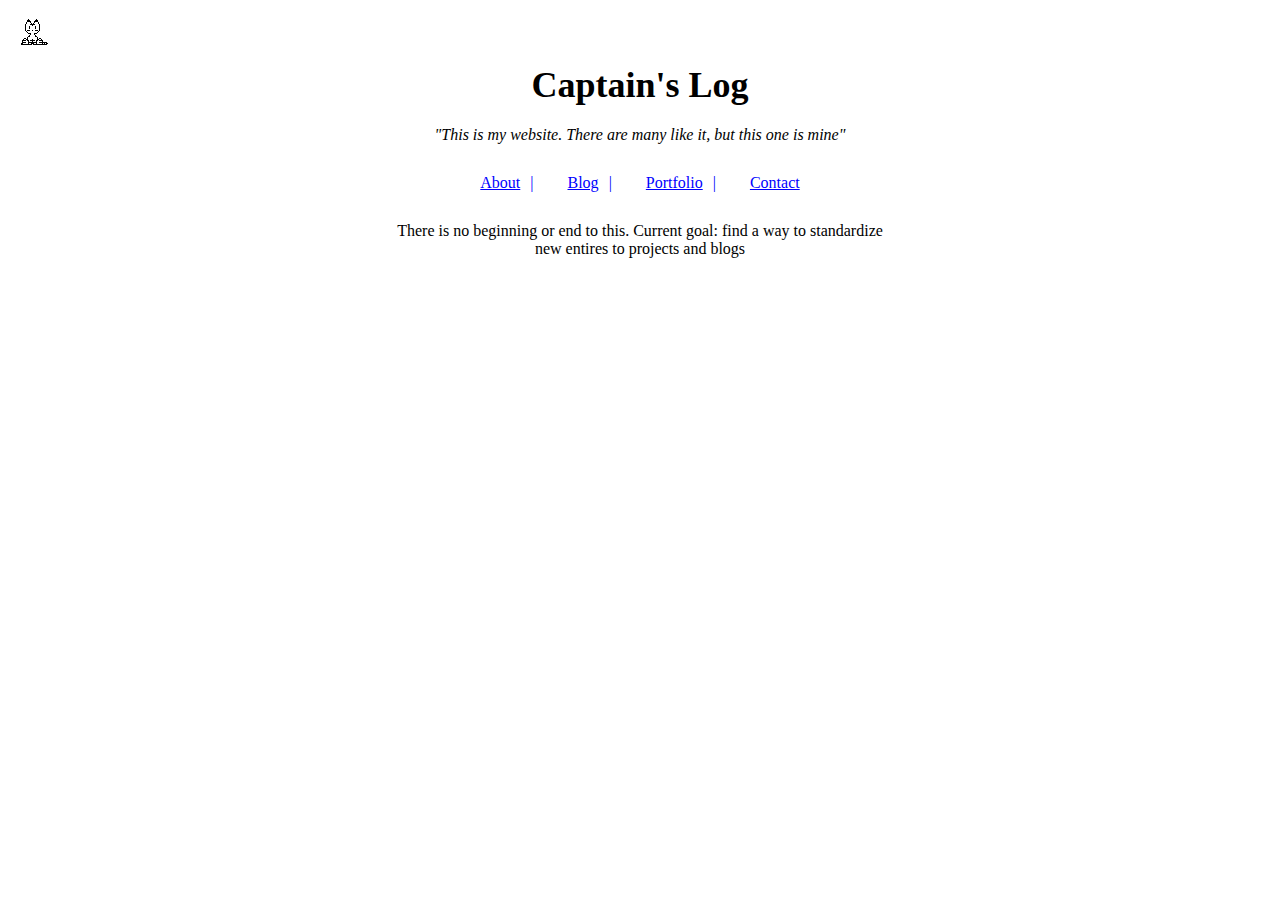
<file: index.html>
<!DOCTYPE html>
<html lang="en">
  <head>
    <meta charset="UTF-8" />
    <meta name="viewport" content="width=device-width, initial-scale=1.0" />
    <title>Captain's Log</title>
    <link rel="stylesheet" href="styles.css" />
  </head>
  <body>
    <div class="container">
      <h1>Captain's Log</h1>
      <p class="quote">"This is my website. There are many like it, but this one is mine"</p>
      <div class="links">
        <a href="about.html">About</a>
        <a href="blog.html">Blog</a>
        <a href="portfolio.html">Portfolio</a>
        <a href="contact.html">Contact</a>
      </div>
      <p>There is no beginning or end to this. Current goal: find a way to standardize new entires to projects and blogs</p>
      
    </div>
    <script src="./oneko.js"></script>
  </body>
</html>
</file>
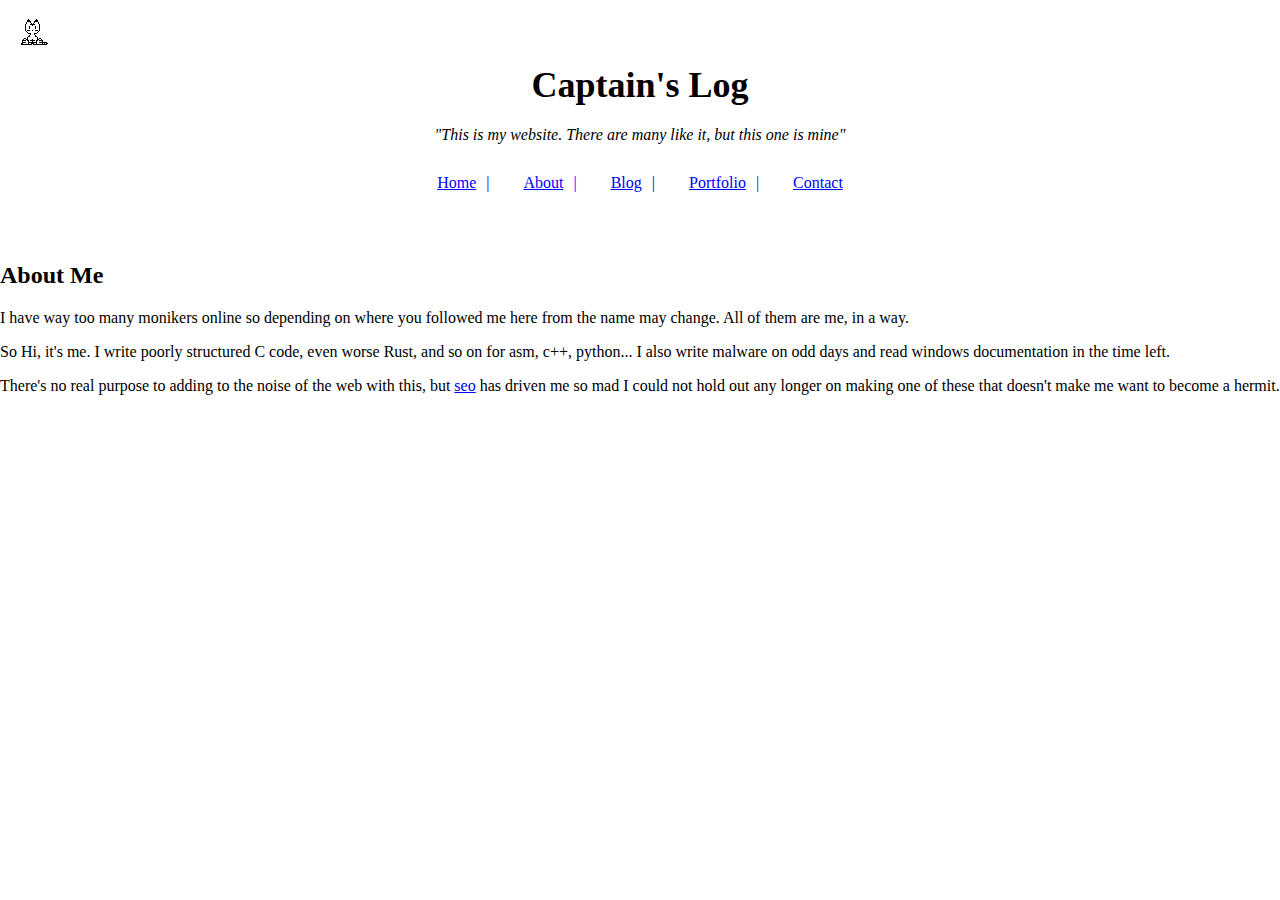
<file: about.html>
<!DOCTYPE html>
<html lang="en">
<head>
    <meta charset="UTF-8">
    <meta name="viewport" content="width=device-width, initial-scale=1.0">
    <title>About</title>
    <link rel="stylesheet" href="styles.css">
</head>
<body>

<div class="container">
    <h1>Captain's Log</h1>
    <p class="quote">"This is my website. There are many like it, but this one is mine"</p>
    <div class="links">
        <a href="index.html">Home</a>
        <a href="about.html">About</a>
        <a href="blog.html">Blog</a>
        <a href="portfolio.html">Portfolio</a>
        <a href="contact.html">Contact</a>
    </div>
</div>

<div class="about-content">
    <h2>About Me</h2>
    <p>I have way too many monikers online so depending on where you followed me here from the name may change. All of them are me, in a way.</p>
    <p>So Hi, it's me. I write poorly structured C code, even worse Rust, and so on for asm, c++, python... I also write malware on odd days and read windows documentation in the time left.</p>
    <p>There's no real purpose to adding to the noise of the web with this, but <a href="https://en.wikipedia.org/wiki/Search_engine_optimization">seo</a> has driven me so mad I could not hold out any longer on making one of these that doesn't make me want to become a hermit.</p>
</div>
<script src="./oneko.js"></script>
</body>
</html>
</file>
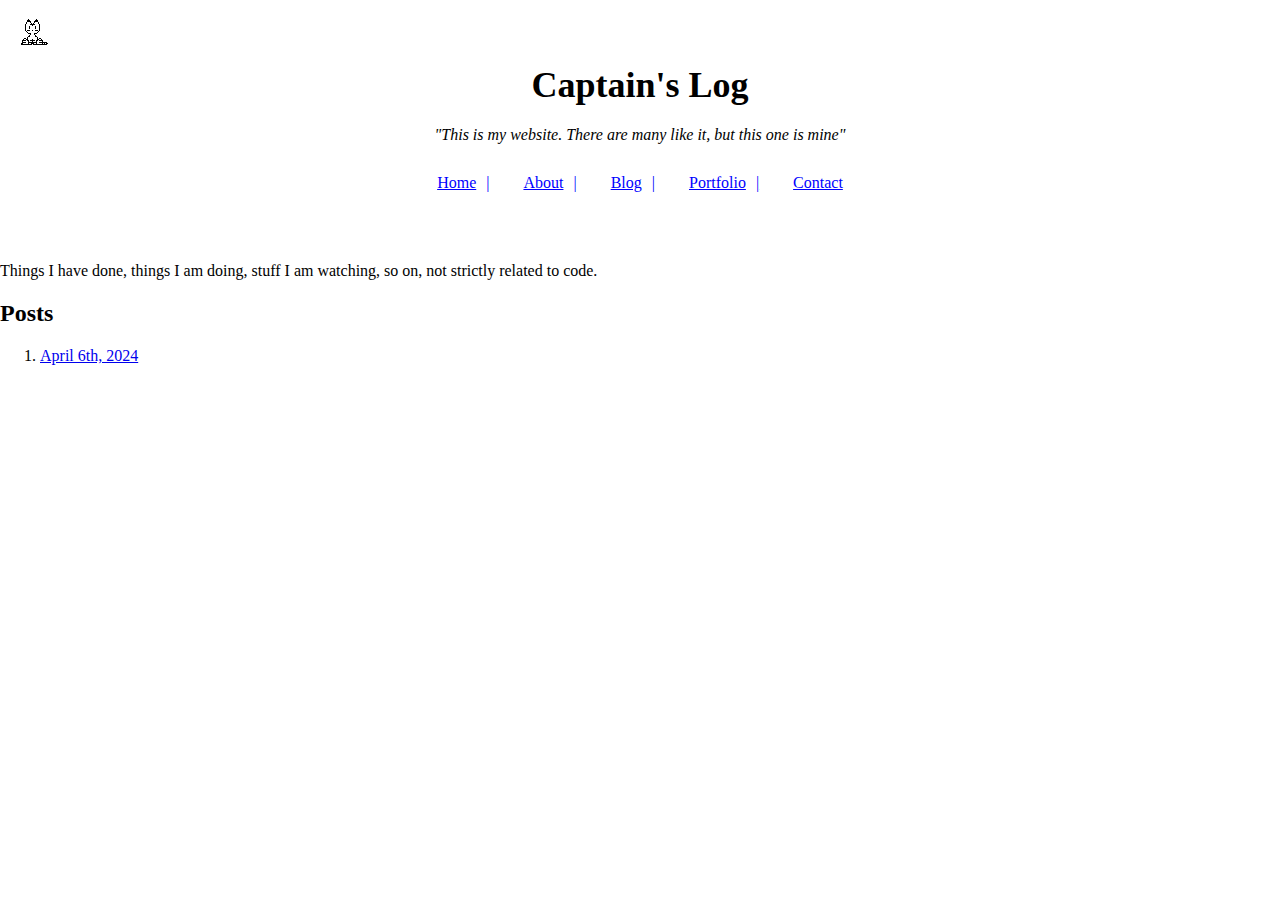
<file: blog.html>
<!DOCTYPE html>
<html lang="en">
<head>
    <meta charset="UTF-8">
    <meta name="viewport" content="width=device-width, initial-scale=1.0">
    <title>Blog</title>
    <link rel="stylesheet" href="styles.css">
</head>
<body>

<div class="container">
    <h1>Captain's Log</h1>
    <p class="quote">"This is my website. There are many like it, but this one is mine"</p>
    <div class="links">
        <a href="index.html">Home</a>
        <a href="about.html">About</a>
        <a href="blog.html">Blog</a>
        <a href="portfolio.html">Portfolio</a>
        <a href="contact.html">Contact</a>
    </div>
</div>

<div class="portfolio-content">
    <p>Things I have done, things I am doing, stuff I am watching, so on, not strictly related to code.</p>
    <h2>Posts</h2>
    <ol>
        <!-- Always add blog posts to top of list-->
        <li><a href="blogs/blogpost_040624.html"> April 6th, 2024</a></li>
    </ol>
</div>
<script src="./oneko.js"></script>
</body>
</html>
</file>
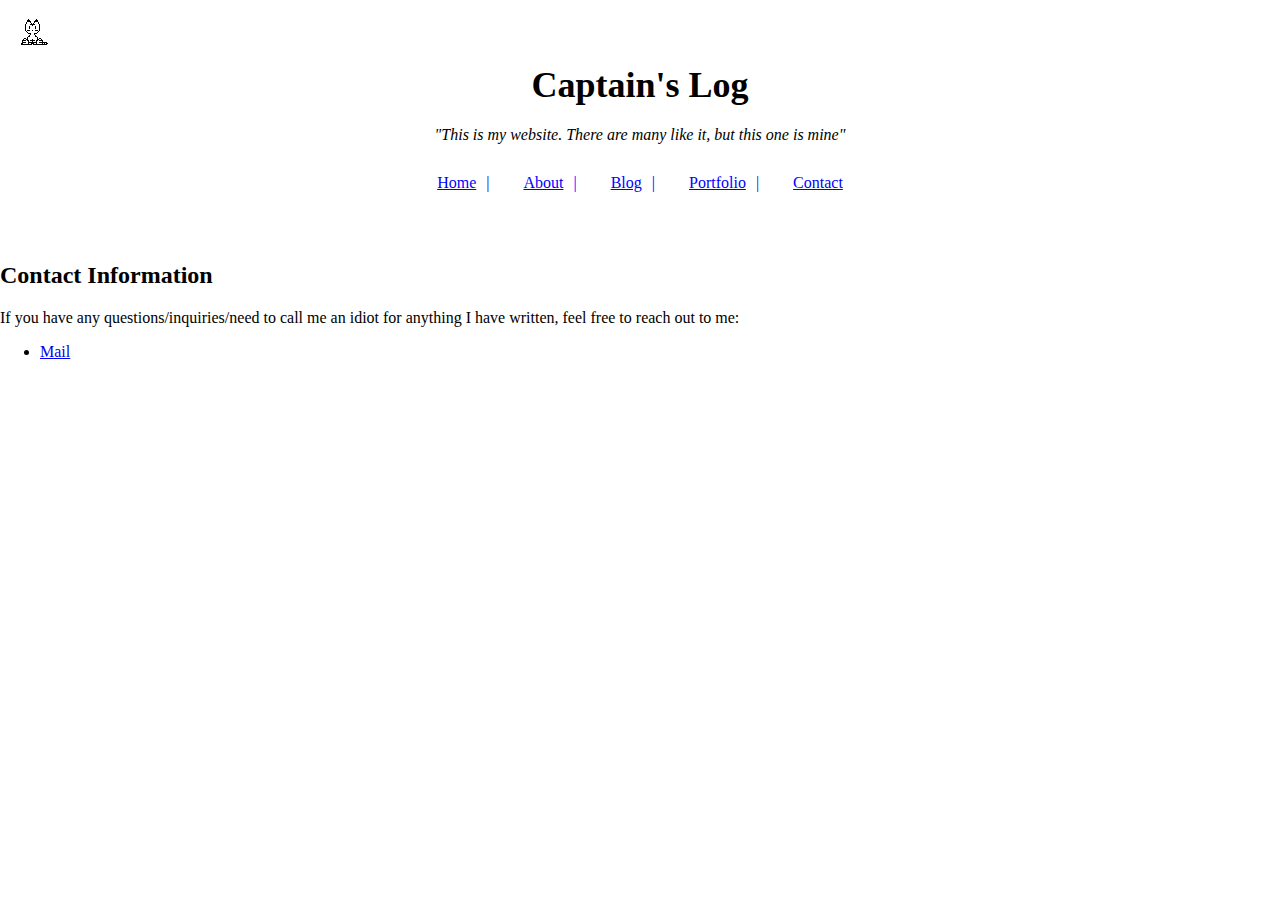
<file: contact.html>
<!DOCTYPE html>
<html lang="en">
<head>
    <meta charset="UTF-8">
    <meta name="viewport" content="width=device-width, initial-scale=1.0">
    <title>Contact</title>
    <link rel="stylesheet" href="styles.css">
</head>
<body>

<div class="container">
    <h1>Captain's Log</h1>
    <p class="quote">"This is my website. There are many like it, but this one is mine"</p>
    <div class="links">
        <a href="index.html">Home</a>
        <a href="about.html">About</a>
        <a href="blog.html">Blog</a>
        <a href="portfolio.html">Portfolio</a>
        <a href="contact.html">Contact</a>
    </div>
</div>

<div class="contact-content">
    <h2>Contact Information</h2>
    <p>If you have any questions/inquiries/need to call me an idiot for anything I have written, feel free to reach out to me:</p>
    <ul>
        <li><a href="mailto:typhoeusxoxo@gmail.com">Mail</a></li>
    </ul>
</div>
<script src="./oneko.js"></script>
</body>
</html>
</file>
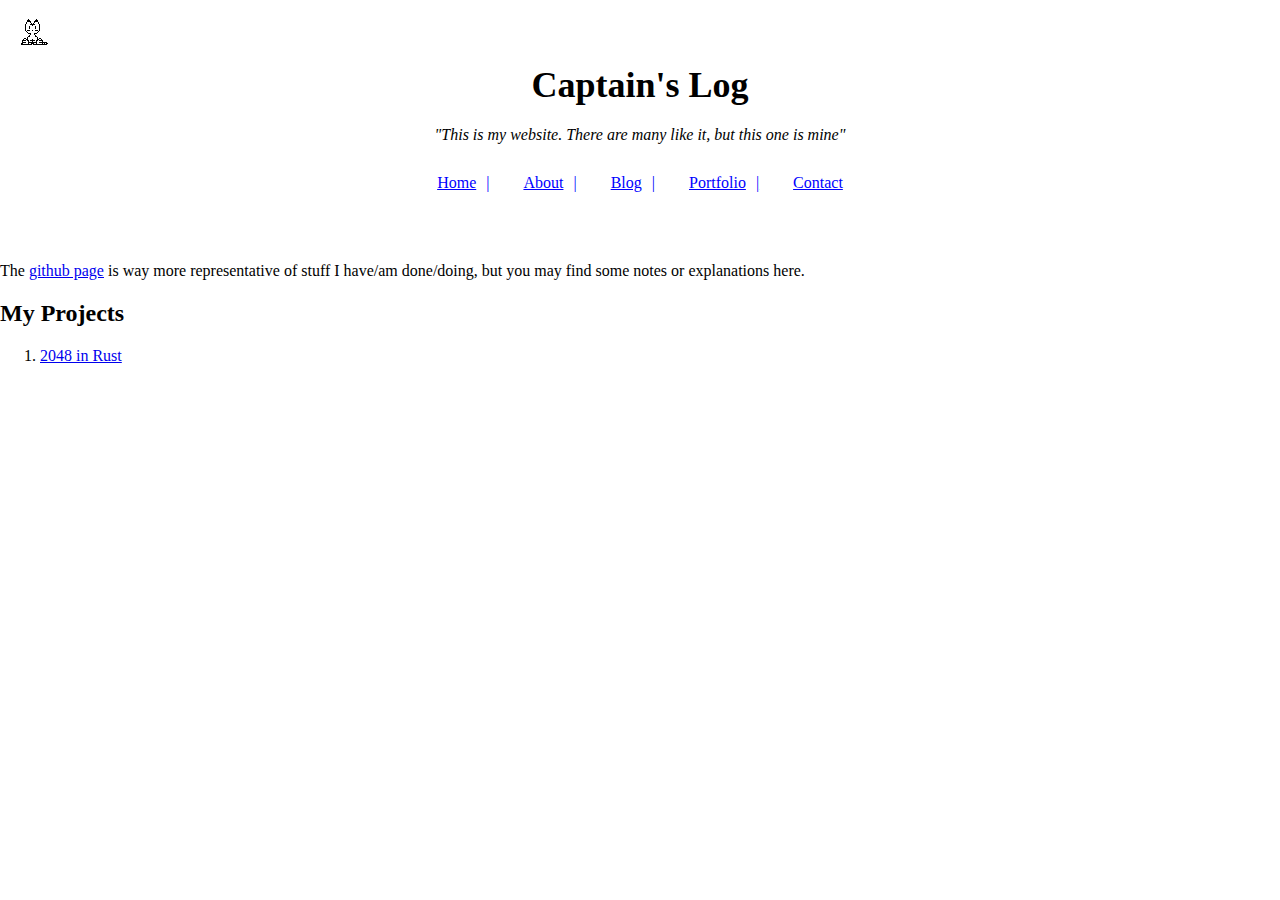
<file: portfolio.html>
<!DOCTYPE html>
<html lang="en">
<head>
    <meta charset="UTF-8">
    <meta name="viewport" content="width=device-width, initial-scale=1.0">
    <title>Portfolio</title>
    <link rel="stylesheet" href="styles.css">
</head>
<body>

<div class="container">
    <h1>Captain's Log</h1>
    <p class="quote">"This is my website. There are many like it, but this one is mine"</p>
    <div class="links">
        <a href="index.html">Home</a>
        <a href="about.html">About</a>
        <a href="blog.html">Blog</a>
        <a href="portfolio.html">Portfolio</a>
        <a href="contact.html">Contact</a>
    </div>
</div>

<div class="portfolio-content">
    <p>The <a href="https://github.com/AnarchistHoneybun">github page</a> is way more representative of stuff I have/am done/doing, but you may find some notes or explanations here.</p>
    <h2>My Projects</h2>
    <ol>
        <li><a href="projects/2048_rust.html">2048 in Rust</a></li>
        <!-- Add more projects as needed -->
    </ol>
</div>
<script src="./oneko.js"></script>
</body>
</html>
</file>
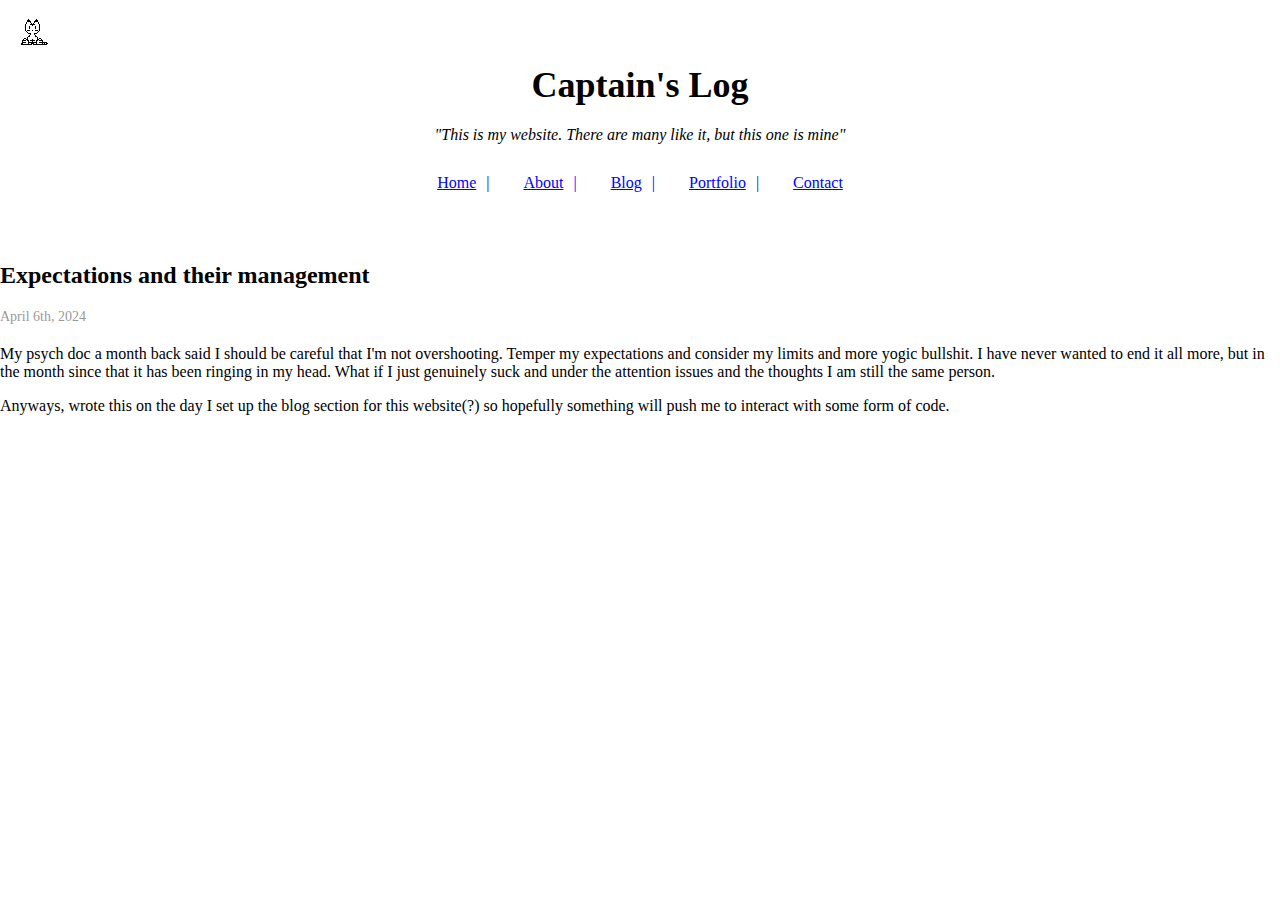
<file: blogs/blogpost_040624.html>
<!DOCTYPE html>
<html lang="en">
<head>
    <meta charset="UTF-8">
    <meta name="viewport" content="width=device-width, initial-scale=1.0">
    <title>Portfolio</title>
    <link rel="stylesheet" href="../styles.css">
</head>
<body>

<div class="container">
    <h1>Captain's Log</h1>
    <p class="quote">"This is my website. There are many like it, but this one is mine"</p>
    <div class="links">
        <a href="../index.html">Home</a>
        <a href="../about.html">About</a>
        <a href="../blog.html">Blog</a>
        <a href="../portfolio.html">Portfolio</a>
        <a href="../contact.html">Contact</a>
    </div>
</div>

<div class="blog-content">
    <h2>Expectations and their management</h2>
    <p class="blog-date">April 6th, 2024</p>
    <p>My psych doc a month back said I should be careful that I'm not overshooting. Temper my expectations and consider my limits and more yogic bullshit. I have never wanted to end it all more, but in the month since that it has been ringing in my head. What if I just genuinely suck and under the attention issues and the thoughts I am still the same person.
    </p>
    <p>Anyways, wrote this on the day I set up the blog section for this website(?) so hopefully something will push me to interact with some form of code.</p>
</div>
<script src="../oneko_subdir.js"></script>
</body>
</html>
</file>
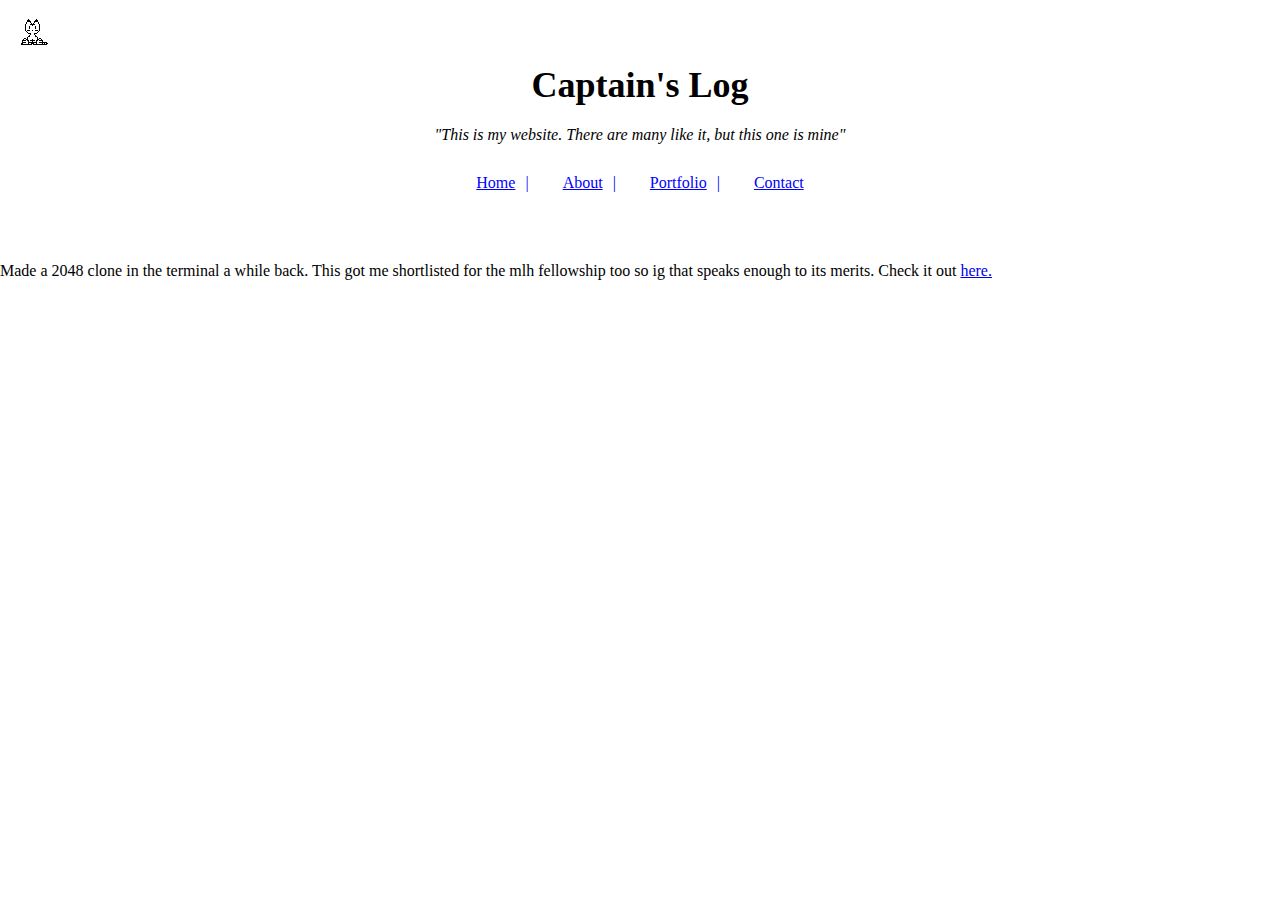
<file: projects/2048_rust.html>
<!DOCTYPE html>
<html lang="en">
<head>
    <meta charset="UTF-8">
    <meta name="viewport" content="width=device-width, initial-scale=1.0">
    <title>2048 in Rust</title>
    <link rel="stylesheet" href="../styles.css">
</head>
<body>

<div class="container">
    <h1>Captain's Log</h1>
    <p class="quote">"This is my website. There are many like it, but this one is mine"</p>
    <div class="links">
        <a href="../index.html">Home</a>
        <a href="../about.html">About</a>
        <a href="../portfolio.html">Portfolio</a>
        <a href="../contact.html">Contact</a>
    </div>
</div>

<div class="portfolio-content">
    <p>Made a 2048 clone in the terminal a while back. This got me shortlisted for the mlh fellowship too so ig that speaks enough to its merits. Check it out <a href="https://github.com/AnarchistHoneybun/cl_2048">here.</a></p>
    
</div>
<script src="../oneko_subdir.js"></script>
</body>
</html>
</file>
<file: styles.css>
body {
    font-family: 'Times New Roman', Times, serif, sans-serif;
    margin: 0;
    padding: 0;
    background-color: #fff;
}
.container {
    max-width: 500px;
    margin: 20px auto;
    text-align: center;
    background-color: #fff;
    padding: 20px;
    border-radius: 10px;
    /* box-shadow: 0 0 10px rgba(0, 0, 0, 0.1); */
}
h1 {
    font-size: 36px;
    margin-bottom: 20px;
}
.quote {
    font-style: italic;
    margin-bottom: 30px;
}
.links {
    margin-bottom: 30px;
}
.links a {
    text-decoration: underline;
    color: blue;
    padding: 0 10px;
}
.links a:not(:last-child):after {
    content: "|";
    margin-left: 10px;
    margin-right: 10px;
}
.blog-date {
    font-size: 14px;
    color: #999;
    margin-bottom: 20px;
}
</file>
